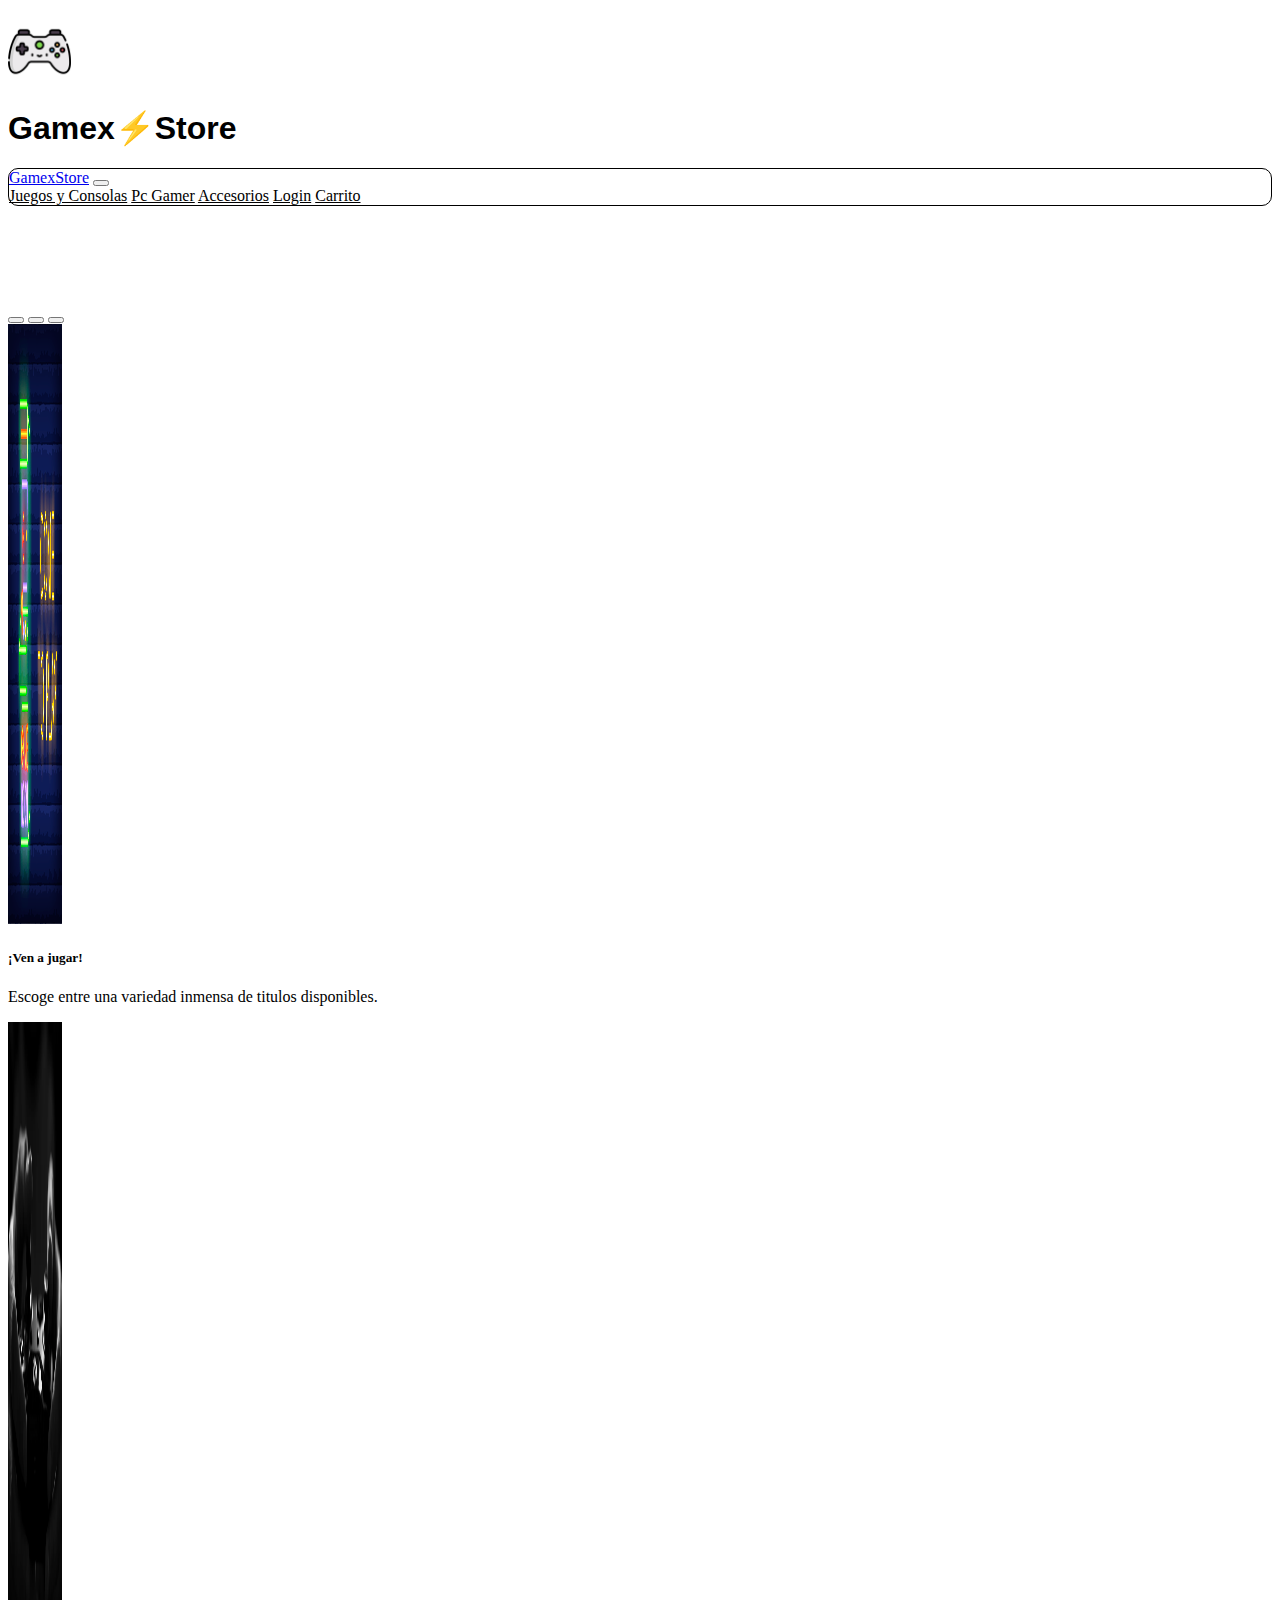
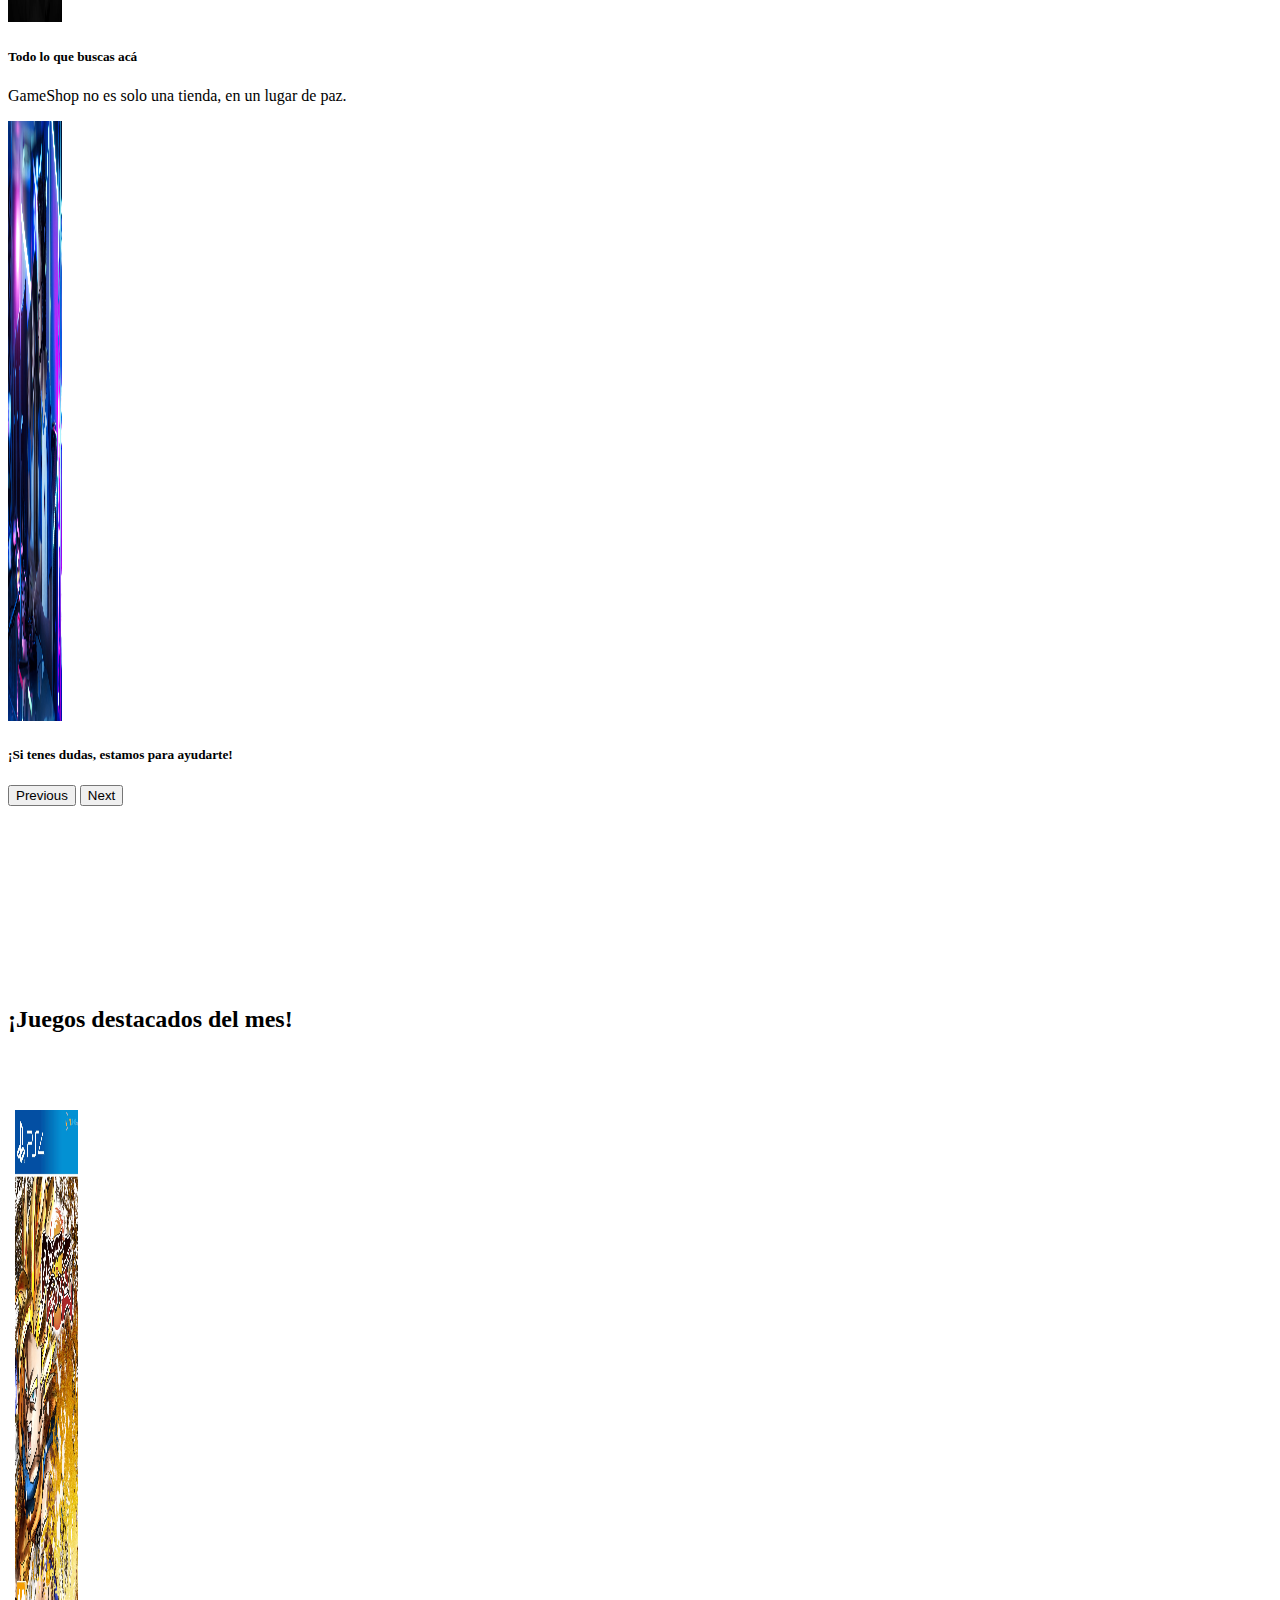
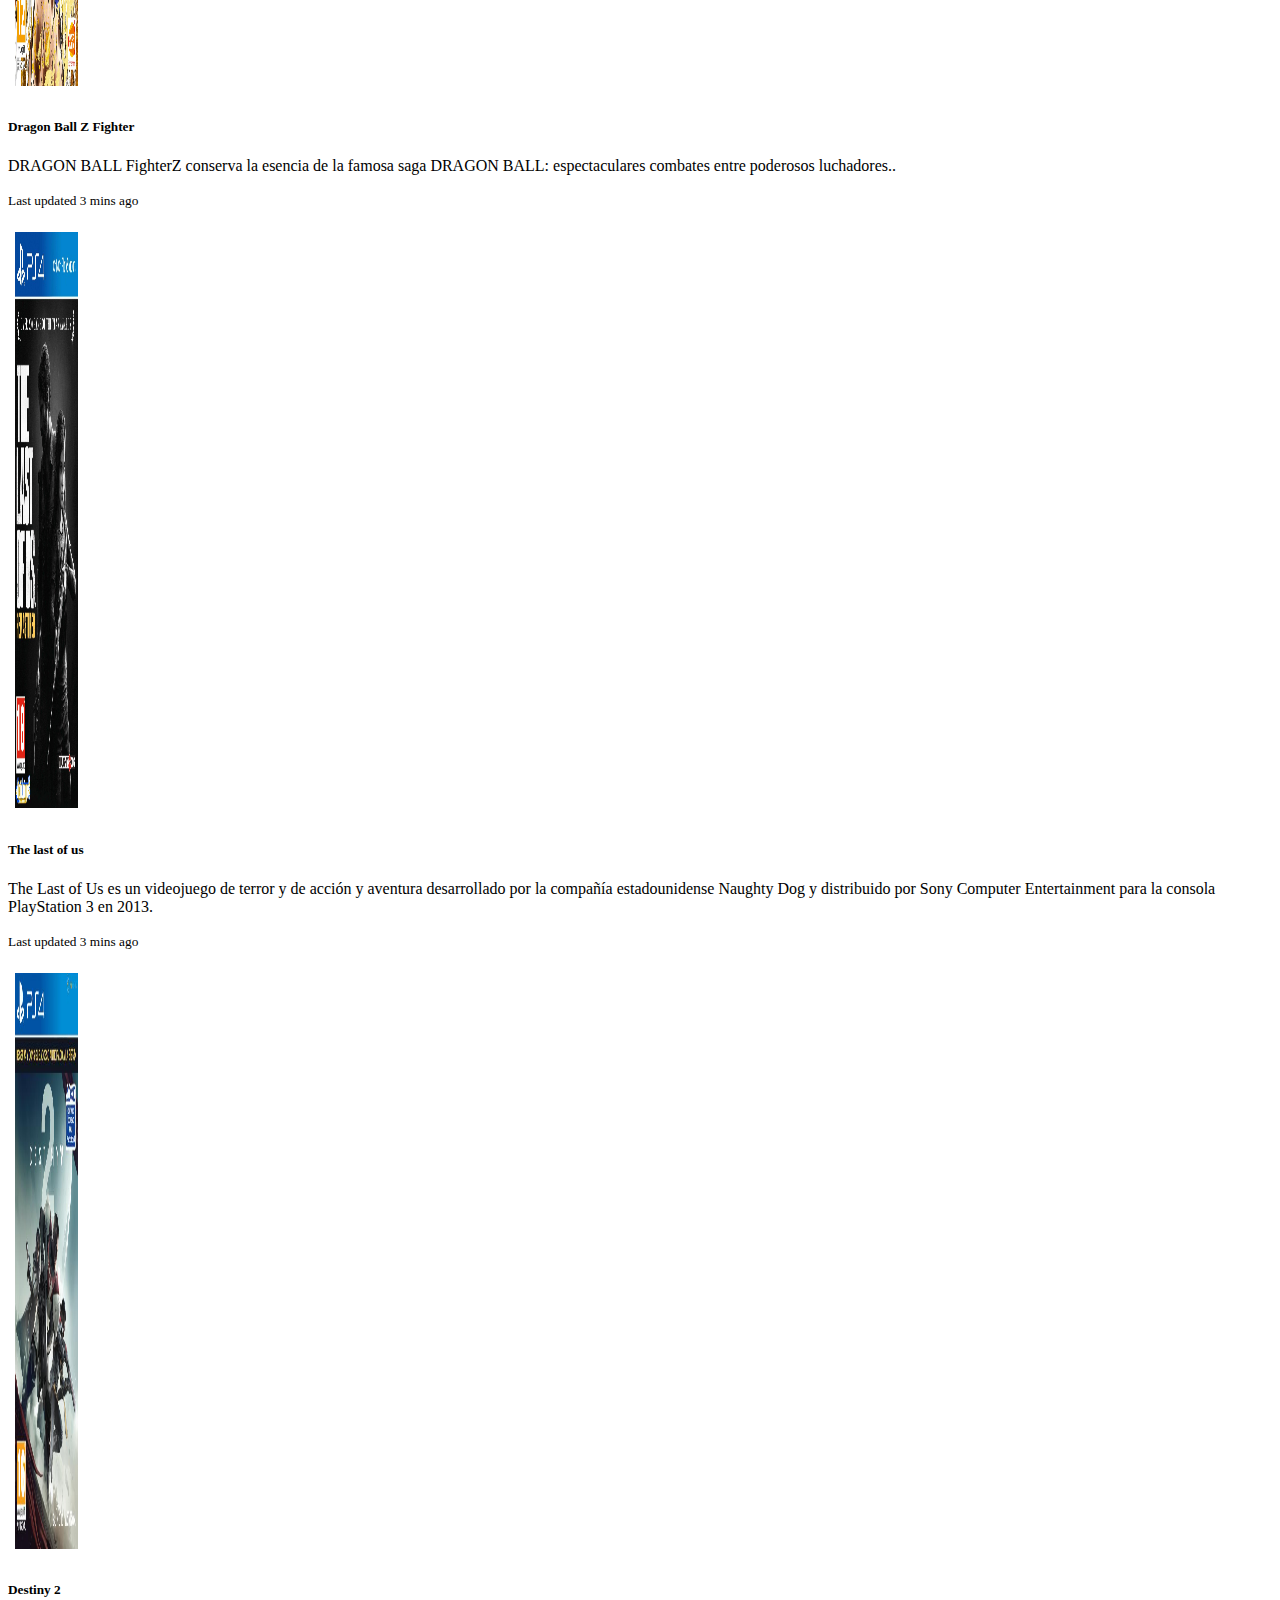
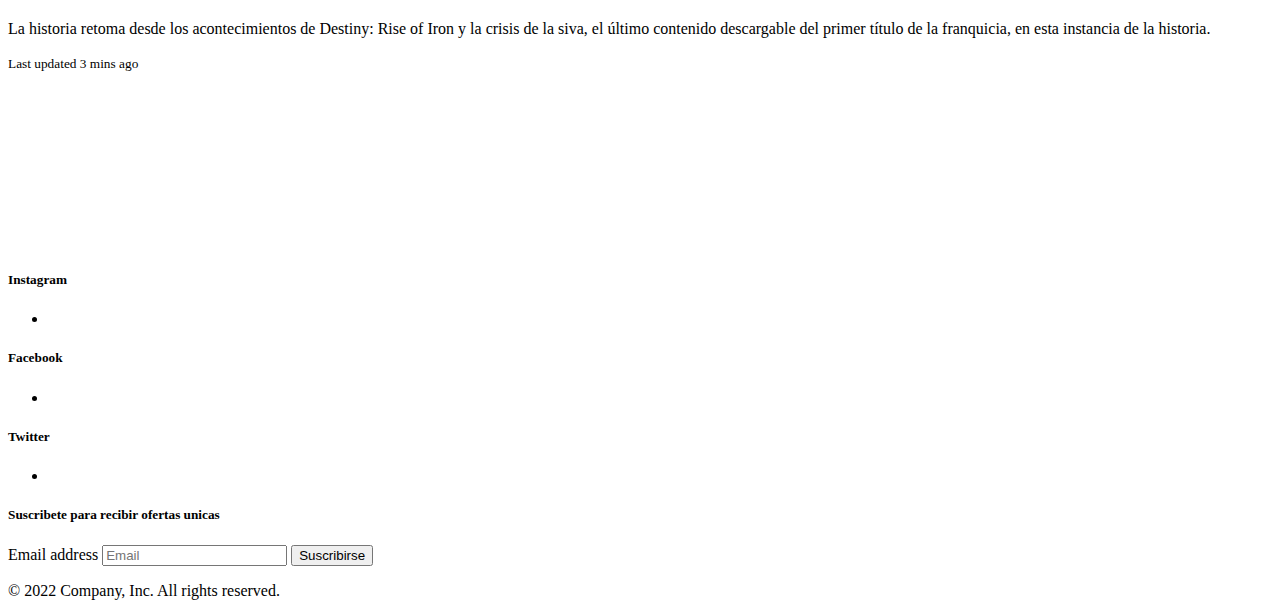
<file: index.html>
<!DOCTYPE html>
<html lang="en">

<head>
    <meta charset="UTF-8">
    <meta http-equiv="X-UA-Compatible" content="IE=edge">
    <meta name="viewport" content="width=device-width, initial-scale=1.0">
    <link rel="shortcut icon" href="./img/logo.png">
    <link href="https://cdn.jsdelivr.net/npm/bootstrap@5.1.3/dist/css/bootstrap.min.css" rel="stylesheet"
        integrity="sha384-1BmE4kWBq78iYhFldvKuhfTAU6auU8tT94WrHftjDbrCEXSU1oBoqyl2QvZ6jIW3" crossorigin="anonymous">
    <link rel="stylesheet" href="./css/index.css">
    <title>GameXstore</title>
</head>

<body>

    <!-- Encabezado -->

    <header class="container-fluid">
        <div class="heder">
            <div class="row">
                <div class="img col-md-12 d-flex justify-content-center">
                    <img src="img/logo.png" alt="imagensilla">
                </div>
                <div class="img col-xs-12 col-md-12 d-flex justify-content-center">
                    <h1>Gamex⚡Store</h1>
                </div>
            </div>
        </div>
        <div>



            <nav class="navbar navbar-expand-lg navbar-light">
                <div class="container-fluid">
                    <a class="navbar-brand" href="#">GamexStore</a>
                    <button class="navbar-toggler" type="button" data-bs-toggle="collapse"
                        data-bs-target="#navbarNavAltMarkup" aria-controls="navbarNavAltMarkup" aria-expanded="false"
                        aria-label="Toggle navigation">
                        <span class="navbar-toggler-icon"></span>
                    </button>
                    <div class="collapse navbar-collapse" id="navbarNavAltMarkup">
                        <div class="navbar-nav">
                            <a class="nav-link active" aria-current="page" href="./juegosConsolas.html">Juegos y
                                Consolas</a>
                            <a class="nav-link active" href="./pcGamer.html">Pc Gamer</a>
                            <a class="nav-link active" href="./pcAccesorios.html">Accesorios</a>
                            <a class="nav-link active" href="#">Login</a>
                            <a class="nav-link active" href="#">Carrito</a>
                        </div>
                    </div>
            </nav>
        </div>
    </header>






    <!-- Contenido principal -->

    <main>

        <!-- Carrusel -->

        <div class="container">
            <div class="carruu d-flex justify-content-center">
                <div id="carouselExampleCaptions" class="carousel slide" data-bs-ride="carousel">
                    <div class="carousel-indicators">
                        <button type="button" data-bs-target="#carouselExampleCaptions" data-bs-slide-to="0"
                            class="active" aria-current="true" aria-label="Slide 1"></button>
                        <button type="button" data-bs-target="#carouselExampleCaptions" data-bs-slide-to="1"
                            aria-label="Slide 2"></button>
                        <button type="button" data-bs-target="#carouselExampleCaptions" data-bs-slide-to="2"
                            aria-label="Slide 3"></button>
                    </div>
                    <div class="carousel-inner">
                        <div class="carousel-item active">
                            <img src="./img/carru1.png" class="img-fluid  carru d-block w-100" alt="1">
                            <div class="carousel-caption d-none d-md-block">
                                <h5>¡Ven a jugar!</h5>
                                <p>Escoge entre una variedad inmensa de titulos disponibles.</p>
                            </div>
                        </div>
                        <div class="carousel-item">
                            <img src="./img/carru2.png" class="carru d-block w-100" alt="2">
                            <div class="carousel-caption d-none d-md-block">
                                <h5>Todo lo que buscas acá</h5>
                                <p>GameShop no es solo una tienda, en un lugar de paz.</p>
                            </div>
                        </div>
                        <div class="carousel-item">
                            <img src="./img/carru4.jpg" class="carru d-block w-100" alt="3">
                            <div class="carousel-caption d-none d-md-block">
                                <h5>¡Si tenes dudas, estamos para ayudarte!</h5>
                                <p></p>
                            </div>
                        </div>
                    </div>
                    <button class="carousel-control-prev" type="button" data-bs-target="#carouselExampleCaptions"
                        data-bs-slide="prev">
                        <span class="carousel-control-prev-icon" aria-hidden="true"></span>
                        <span class="visually-hidden">Previous</span>
                    </button>
                    <button class="carousel-control-next" type="button" data-bs-target="#carouselExampleCaptions"
                        data-bs-slide="next">
                        <span class="carousel-control-next-icon" aria-hidden="true"></span>
                        <span class="visually-hidden">Next</span>
                    </button>
                </div>
            </div>
        </div>

        <!-- Cards -->

        <div class="container">
            <div class="row">
                <div class="titulo col-md-12 d-flex justify-content-center">
                    <h2>
                        ¡Juegos destacados del mes!
                    </h2>
                </div>
            </div>
        </div>

        <div class="container">
            <div class="row">
                <div class="card-group">
                    <div class="card p-4">
                        <img src="./img/Dragon-Ball-FighterZ-PS4.jpg" class="card-img-top" alt="...">
                        <div class="card-body">
                            <h5 class="card-title">Dragon Ball Z Fighter</h5>
                            <p class="card-text">DRAGON BALL FighterZ conserva la esencia de la famosa saga DRAGON BALL:
                                espectaculares combates entre poderosos luchadores..</p>
                            <p class="card-text"><small class="text-muted">Last updated 3 mins ago</small></p>
                        </div>
                    </div>
                    <div class="card p-4">
                        <img src="./img/TLOU.jpg" class="card-img-top" alt="...">
                        <div class="card-body">
                            <h5 class="card-title">The last of us</h5>
                            <p class="card-text">The Last of Us es un videojuego de terror y de acción y aventura
                                desarrollado por la compañía estadounidense Naughty Dog y distribuido por Sony Computer
                                Entertainment para la consola PlayStation 3 en 2013.
                            </p>
                            <p class="card-text"><small class="text-muted">Last updated 3 mins ago</small></p>
                        </div>
                    </div>
                    <div class="card p-4">
                        <img src="./img/ps4.png" class="card-img-top" alt="...">
                        <div class="card-body">
                            <h5 class="card-title">Destiny 2</h5>
                            <p class="card-text">La historia retoma desde los acontecimientos de Destiny: Rise of Iron y
                                la crisis de la siva, el último contenido descargable del primer título de la
                                franquicia, en esta instancia de la historia.</p>
                            <p class="card-text"><small class="text-muted">Last updated 3 mins ago</small></p>
                        </div>
                    </div>
                </div>
            </div>
        </div>

    </main>


    <!-- Footer -->

    <div class="container-fluid">
        <footer class="py-3 bg-light">
            <div class="row">
                <div class="col-sm-2 col-md-2 col-lg-2 lis">
                    <h5>Instagram</h5>
                    <ul class="nav">
                        <li></li>
                    </ul>
                </div>

                <div class="col-sm-2 col-md-2 col-lg-2 lis">
                    <h5>Facebook</h5>
                    <ul class="nav">
                        <li></li>
                    </ul>
                </div>

                <div class="col-sm-2 col-md-2 col-lg-2 lis">
                    <h5>Twitter</h5>
                    <ul class="nav">
                        <li></li>
                    </ul>
                </div>

                <div class="col-sm-2 col-md-2 col-lg-6">
                    <form>
                        <h5>Suscribete para recibir ofertas unicas</h5>
                        <div class="d-flex w-100 gap-2">
                            <label for="newsletter1" class="visually-hidden">Email address</label>
                            <input id="newsletter1" type="text" class="form-control" placeholder="Email">
                            <button class="btn btn-primary" type="button">Suscribirse</button>
                        </div>
                    </form>
                </div>
            </div>
            <div class="d-flex justify-content-center py-4 my-4 border-top">
                <p>© 2022 Company, Inc. All rights reserved.</p>

            </div>
        </footer>
    </div>



    <!-- JS -->

    <script src="https://cdn.jsdelivr.net/npm/bootstrap@5.1.3/dist/js/bootstrap.bundle.min.js"
        integrity="sha384-ka7Sk0Gln4gmtz2MlQnikT1wXgYsOg+OMhuP+IlRH9sENBO0LRn5q+8nbTov4+1p"
        crossorigin="anonymous"></script>
</body>

</html>
</file>
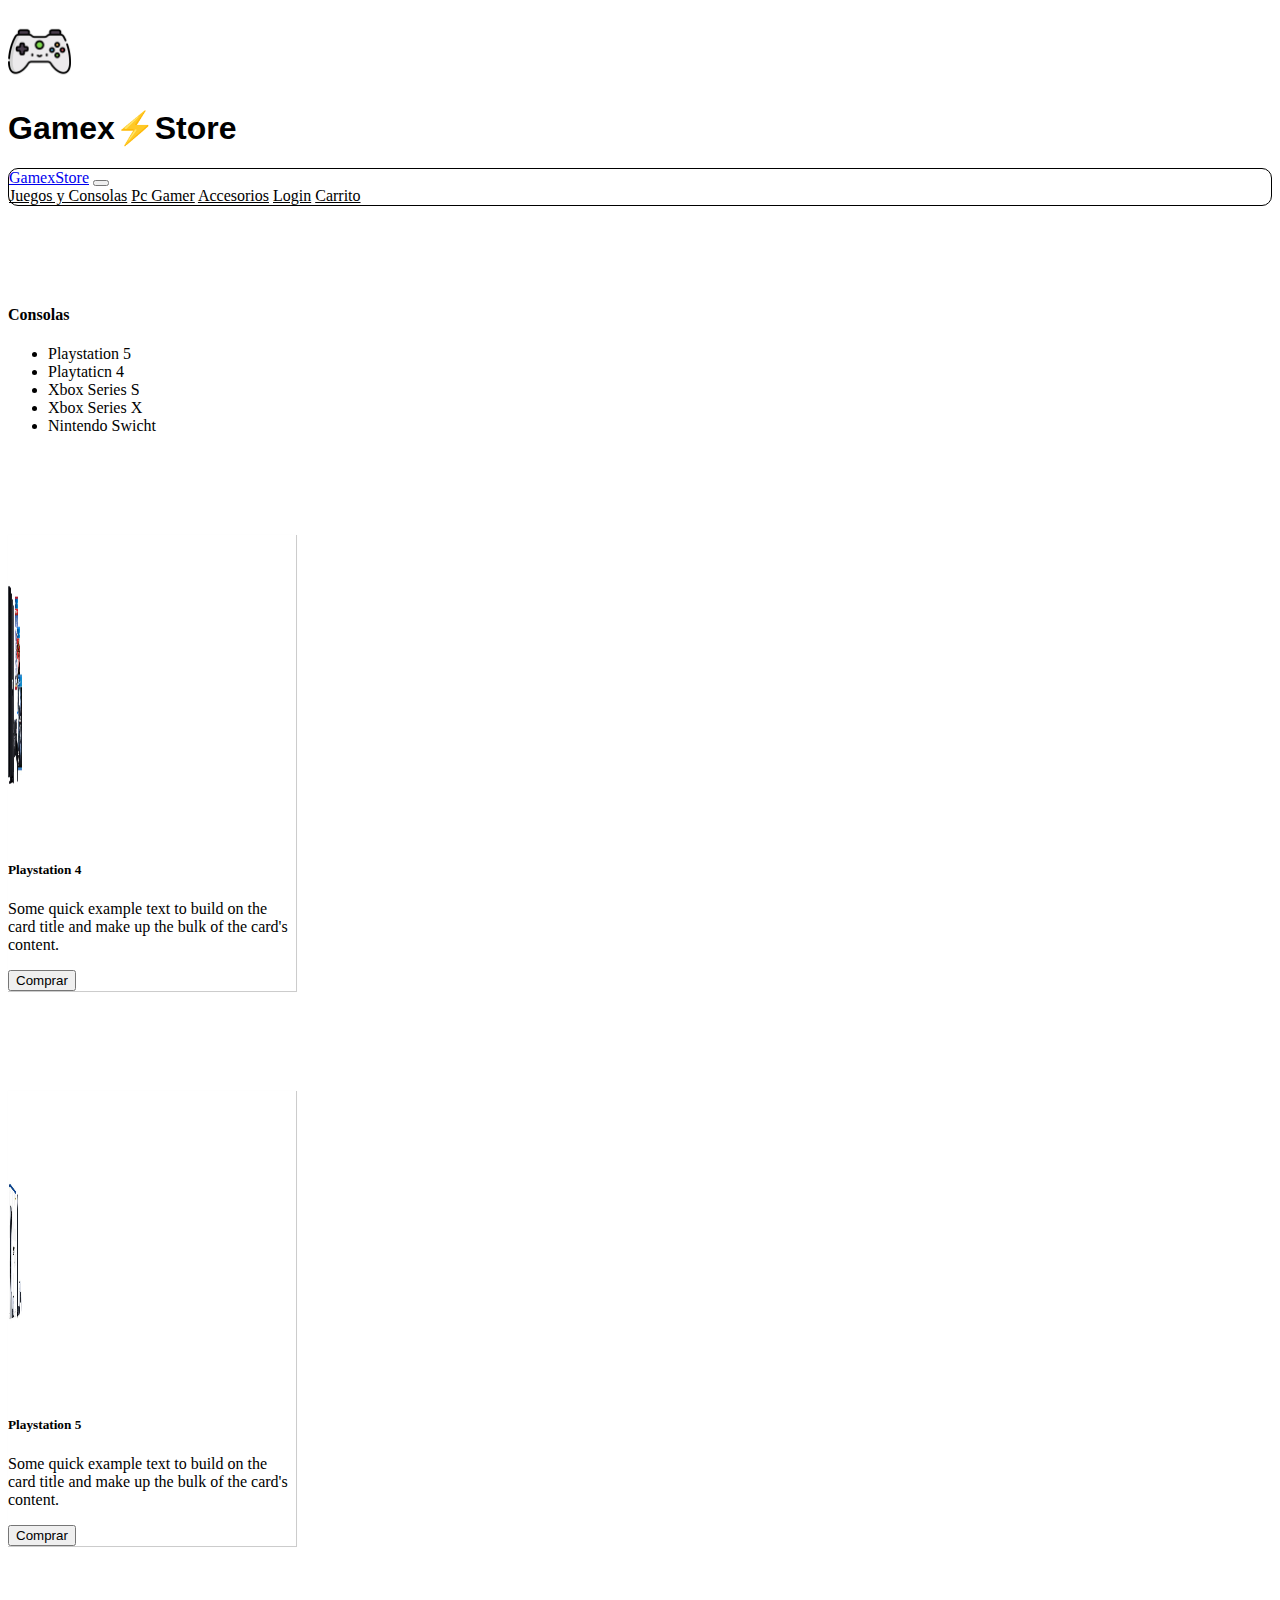
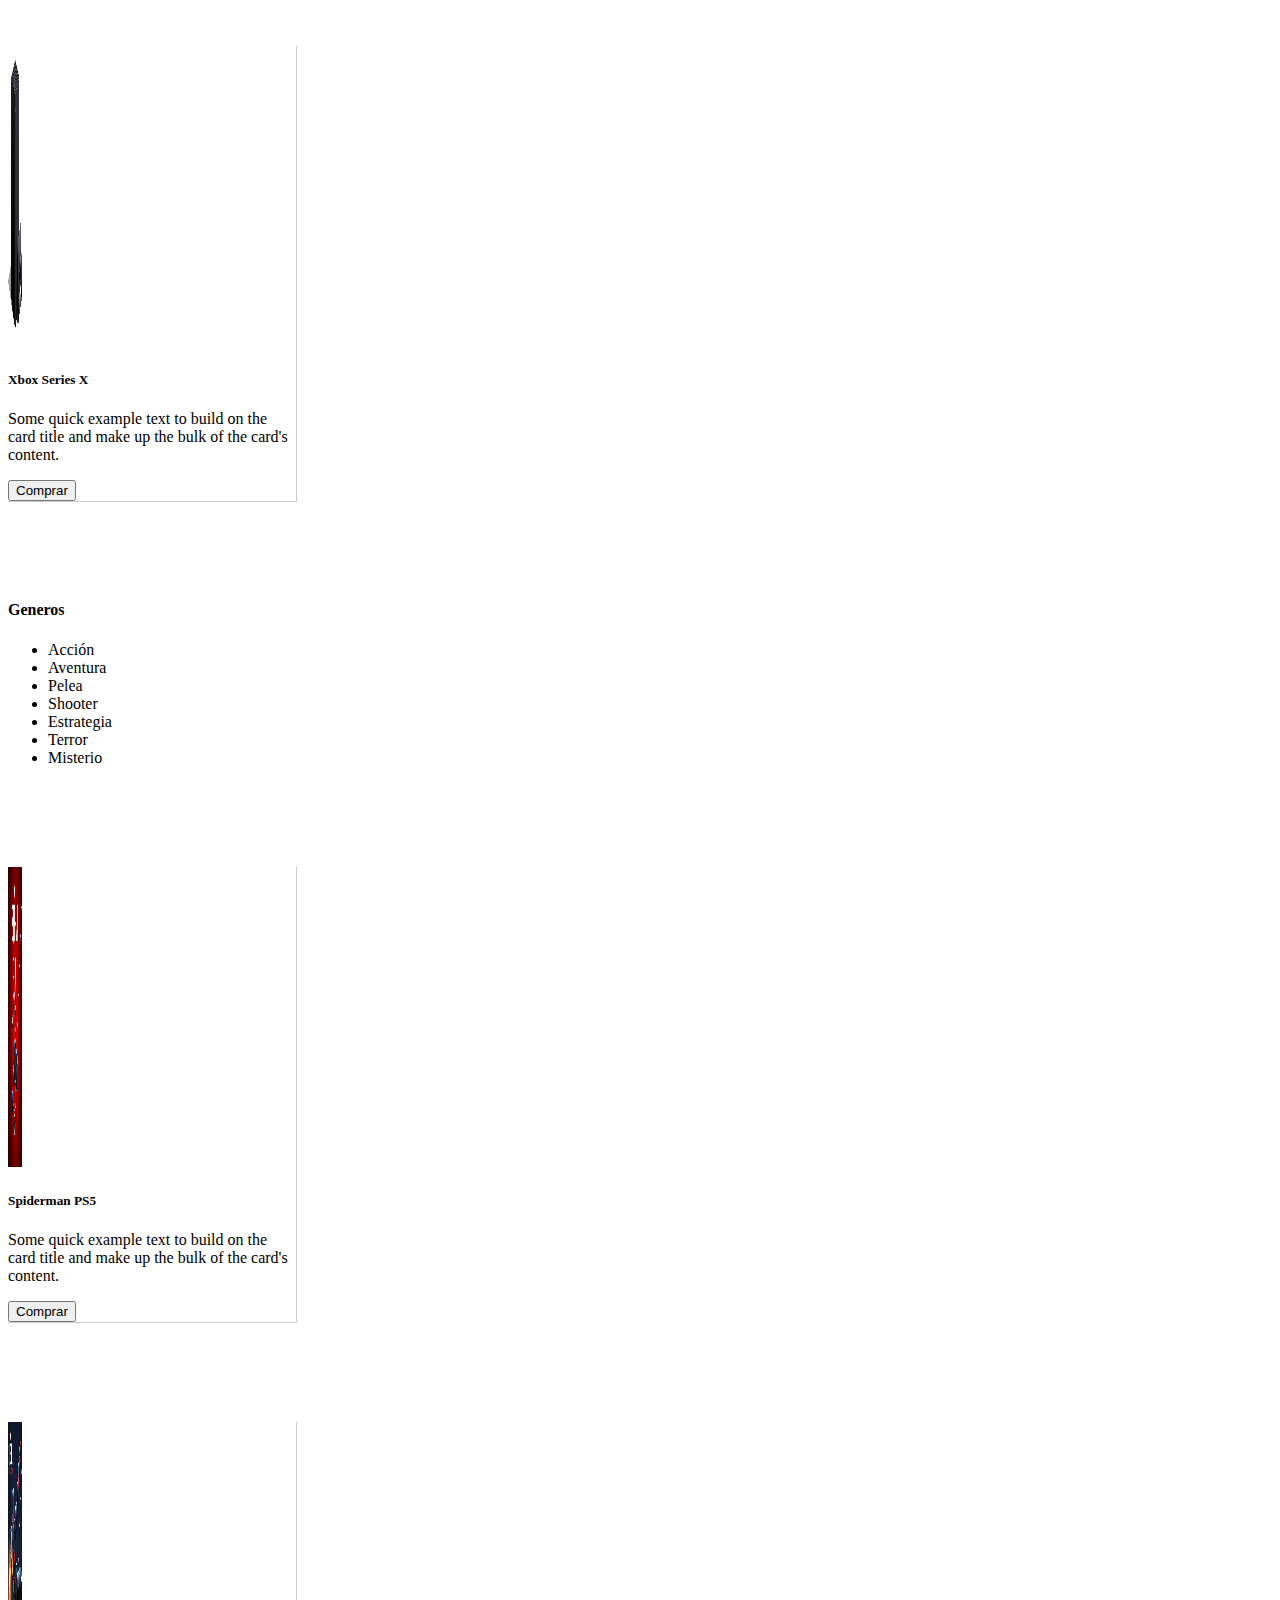
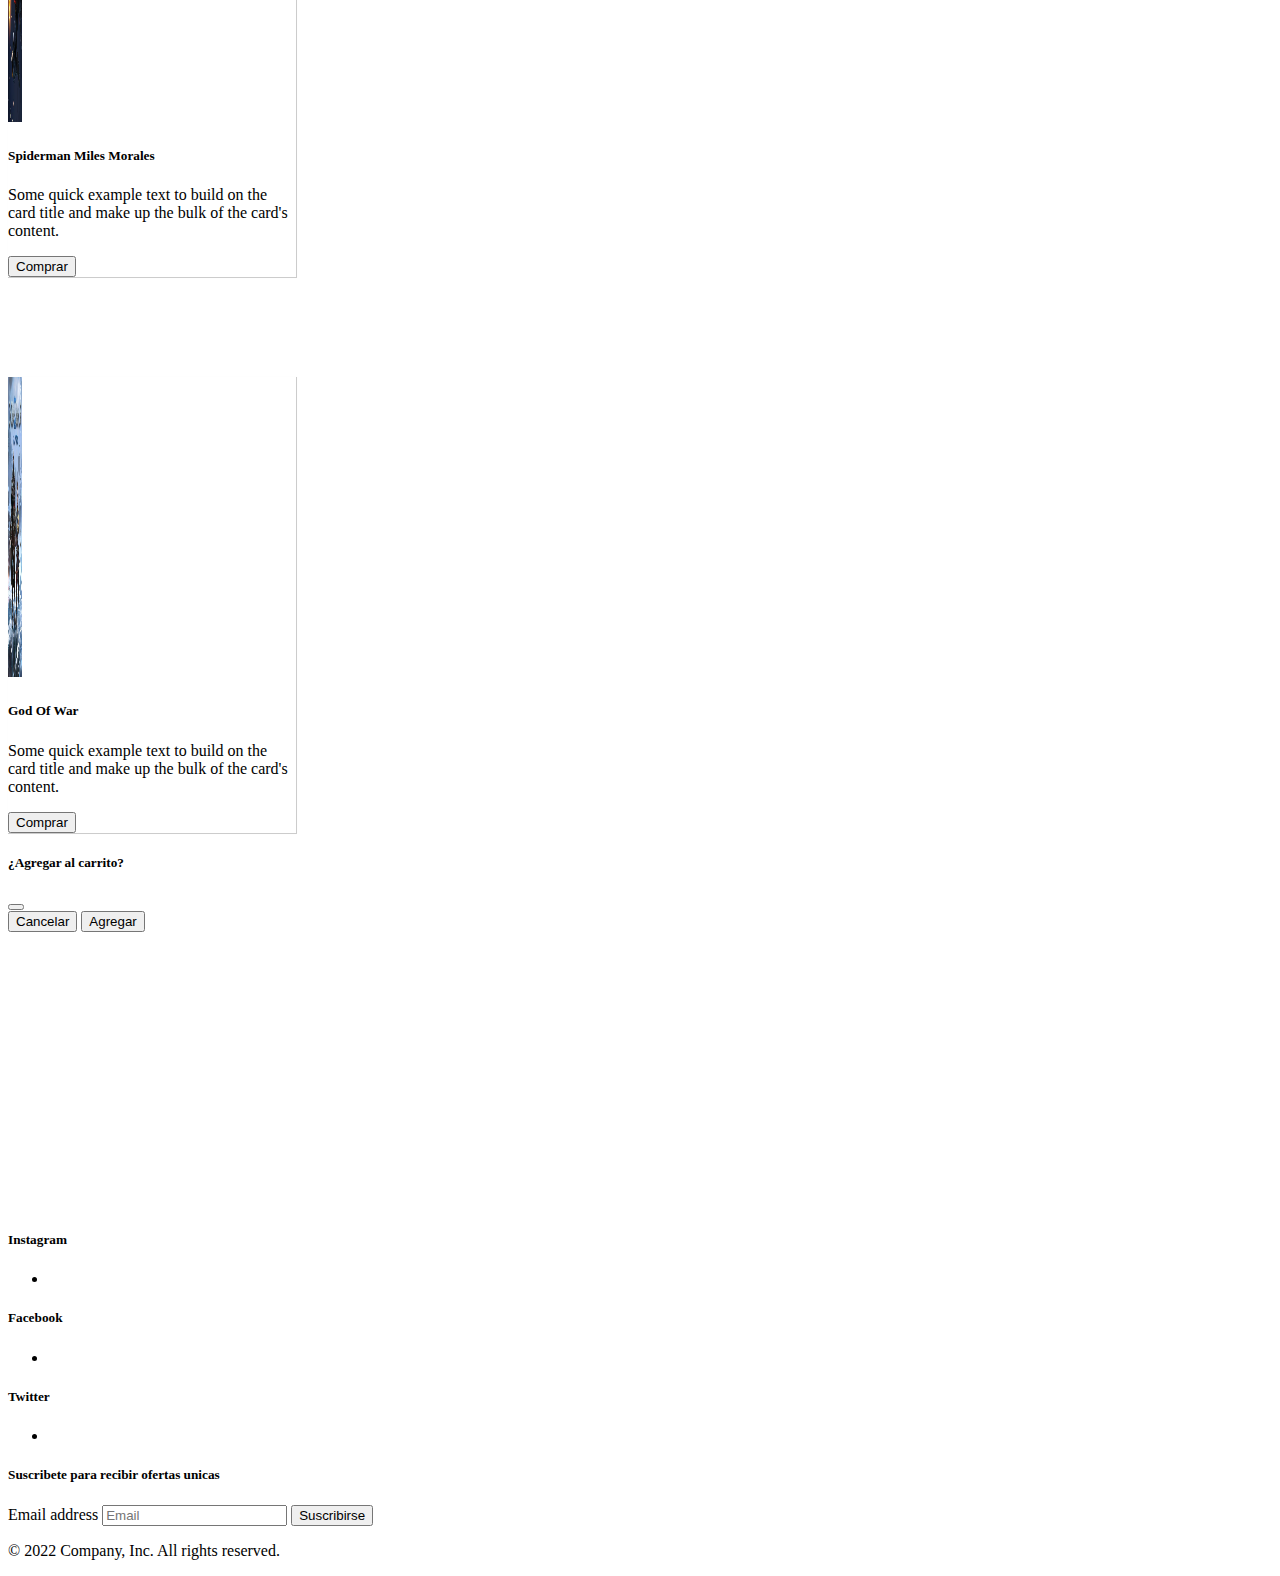
<file: juegosConsolas.html>
<!DOCTYPE html>
<html lang="en">

<head>
    <meta charset="UTF-8">
    <meta http-equiv="X-UA-Compatible" content="IE=edge">
    <meta name="viewport" content="width=device-width, initial-scale=1.0">
    <link rel="shortcut icon" href="./img/logo.png">
    <link href="https://cdn.jsdelivr.net/npm/bootstrap@5.1.3/dist/css/bootstrap.min.css" rel="stylesheet"
        integrity="sha384-1BmE4kWBq78iYhFldvKuhfTAU6auU8tT94WrHftjDbrCEXSU1oBoqyl2QvZ6jIW3" crossorigin="anonymous">
    <link rel="stylesheet" href="./css/juegosConsolas.css">
    <title>GameXstore</title>
</head>

<body>

    <!-- Encabezado -->

    <header class="container-fluid">
        <div class="heder">
            <div class="row">
                <div class="img col-md-12 d-flex justify-content-center">
                    <img src="img/logo.png" alt="imagensilla">
                </div>
                <div class="img col-md-12 d-flex justify-content-center">
                    <h1><a href="./index.html"></a>Gamex⚡Store</h1>
                </div>
            </div>
        </div>
        <div>
            <nav class="navbar navbar-expand-lg navbar-light bg-light">
                <div class="container-fluid">
                    <a class="navbar-brand" href="./index.html">GamexStore</a>
                    <button class="navbar-toggler" type="button" data-bs-toggle="collapse"
                        data-bs-target="#navbarNavAltMarkup" aria-controls="navbarNavAltMarkup" aria-expanded="false"
                        aria-label="Toggle navigation">
                        <span class="navbar-toggler-icon"></span>
                    </button>
                    <div class="collapse navbar-collapse" id="navbarNavAltMarkup">
                        <div class="navbar-nav">
                            <a class="nav-link active" aria-current="page" href="./juegosConsolas.html">Juegos y
                                Consolas</a>
                            <a class="nav-link active" href="./pcGamer.html">Pc Gamer</a>
                            <a class="nav-link active" href="./pcAccesorios.html">Accesorios</a>
                            <a class="nav-link active" href="#">Login</a>
                            <a class="nav-link active" href="#">Carrito</a>
                        </div>
                    </div>
            </nav>
        </div>
    </header>



    <!-- Contenido principal -->

    <main>
        <div class="container">
            <div class="row">

                <div class="categoria col-sm-12 col-md-12 col-lg-3">
                    <h4>Consolas</h4>
                    <ul>
                        <li>Playstation 5</li>
                        <li>Playtaticn 4</li>
                        <li>Xbox Series S</li>
                        <li>Xbox Series X</li>
                        <li>Nintendo Swicht</li>
                    </ul>

                </div>


                <div class="col-sm-12 col-md-12 col-lg-3 d-flex justify-content-center">
                    <div class="card cards" style="width: 18rem;">
                        <img src="./img/conso1.jpg" class="conso card-img-top" alt="Spiderman">
                        <div class="card-body">
                            <h5 class="card-title">Playstation 4</h5>
                            <p class="card-text">Some quick example text to build on the card title and make up the bulk
                                of
                                the
                                card's content.</p>
                            <!-- Boton modal -->
                            <button type="button" class="btn btn-primary" data-bs-toggle="modal"
                                data-bs-target="#exampleModal">
                                Comprar
                            </button>
                        </div>
                    </div>
                </div>

                <div class="col-sm-12 col-md-12 col-lg-3 d-flex justify-content-center">
                    <div class="card cards" style="width: 18rem;">
                        <img src="./img/conso2.jpg" class="conso card-img-top" alt="Spiderman">
                        <div class="card-body">
                            <h5 class="card-title">Playstation 5</h5>
                            <p class="card-text">Some quick example text to build on the card title and make up the bulk
                                of
                                the
                                card's content.</p>
                            <!-- Boton modal -->
                            <button type="button" class="btn btn-primary" data-bs-toggle="modal"
                                data-bs-target="#exampleModal">
                                Comprar
                            </button>
                        </div>
                    </div>
                </div>

                <div class="col-sm-12 col-md-12 col-lg-3 d-flex justify-content-center">
                    <div class="card cards" style="width: 18rem;">
                        <img src="./img/conso3.jpg" class="conso card-img-top" alt="Spiderman">
                        <div class="card-body">
                            <h5 class="card-title">Xbox Series X</h5>
                            <p class="card-text">Some quick example text to build on the card title and make up the bulk
                                of
                                the
                                card's content.</p>
                            <!-- Boton modal -->
                            <button type="button" class="btn btn-primary" data-bs-toggle="modal"
                                data-bs-target="#exampleModal">
                                Comprar
                            </button>
                        </div>
                    </div>
                </div>
            </div>

            <div class="row">

                <div class="categoria col-md-3">

                    <h4>Generos</h4>
                    <ul>
                        <li>Acción</li>
                        <li>Aventura</li>
                        <li>Pelea</li>
                        <li>Shooter</li>
                        <li>Estrategia</li>
                        <li>Terror</li>
                        <li>Misterio</li>
                    </ul>
                </div>

                <div class="col-sm-12 col-md-12 col-lg-3 d-flex justify-content-center">
                    <div class="card cards" style="width: 18rem;">
                        <img src="./img/Spidy.jpg" class="card-img-top" alt="Spiderman">
                        <div class="card-body">
                            <h5 class="card-title">Spiderman PS5</h5>
                            <p class="card-text">Some quick example text to build on the card title and make up the bulk
                                of
                                the
                                card's content.</p>
                            <!-- Boton modal -->
                            <button type="button" class="btn btn-primary" data-bs-toggle="modal"
                                data-bs-target="#exampleModal">
                                Comprar
                            </button>
                        </div>
                    </div>
                </div>

                <div class="col-sm-12 col-md-12 col-lg-3 d-flex justify-content-center">
                    <div class="card cards" style="width: 18rem;">
                        <img src="./img/spidyMiles.jpg" class="card-img-top" alt="Spiderman">
                        <div class="card-body">
                            <h5 class="card-title">Spiderman Miles Morales</h5>
                            <p class="card-text">Some quick example text to build on the card title and make up the bulk
                                of
                                the
                                card's content.</p>
                            <!-- Boton modal -->
                            <button type="button" class="btn btn-primary" data-bs-toggle="modal"
                                data-bs-target="#exampleModal">
                                Comprar
                            </button>
                        </div>
                    </div>
                </div>

                <div class="col-sm-12 col-md-12 col-lg-3 d-flex justify-content-center">
                    <div class="card cards" style="width: 18rem;">
                        <img src="./img/GOW5.png" class="card-img-top" alt="Spiderman">
                        <div class="card-body">
                            <h5 class="card-title">God Of War</h5>
                            <p class="card-text">Some quick example text to build on the card title and make up the bulk
                                of
                                the
                                card's content.</p>
                            <!-- Boton modal -->
                            <button type="button" class="btn btn-primary" data-bs-toggle="modal"
                                data-bs-target="#exampleModal">
                                Comprar
                            </button>
                        </div>
                    </div>
                </div>
            </div>
        </div>

        <!-- Modal -->

        <div class="modal fade" id="exampleModal" tabindex="-1" aria-labelledby="exampleModalLabel" aria-hidden="true">
            <div class="modal-dialog">
                <div class="modal-content">
                    <div class="modal-header">
                        <h5 class="modal-title" id="exampleModalLabel">¿Agregar al carrito?</h5>
                        <button type="button" class="btn-close" data-bs-dismiss="modal" aria-label="Close"></button>
                    </div>
                    <div class="modal-footer">
                        <button type="button" class="btn btn-secondary" data-bs-dismiss="modal">Cancelar</button>
                        <button type="button" class="btn btn-primary">Agregar</button>
                    </div>
                </div>
            </div>
        </div>







    </main>




    <!-- Footer -->

    <div class="container-fluid">
        <footer class="py-5 bg-light">
            <div class="row">
                <div class="col-sm-2 col-md-2 col-lg-2 lis">
                    <h5>Instagram</h5>
                    <ul class="nav">
                        <li></li>
                    </ul>
                </div>

                <div class="col-sm-2 col-md-2 col-lg-2 lis">
                    <h5>Facebook</h5>
                    <ul class="nav">
                        <li></li>
                    </ul>
                </div>

                <div class="col-sm-2 col-md-2 col-lg-2 lis">
                    <h5>Twitter</h5>
                    <ul class="nav">
                        <li></li>
                    </ul>
                </div>

                <div class="col-sm-2 col-md-2 col-lg-6">
                    <form>
                        <h5>Suscribete para recibir ofertas unicas</h5>
                        <div class="d-flex w-100 gap-2">
                            <label for="newsletter1" class="visually-hidden">Email address</label>
                            <input id="newsletter1" type="text" class="form-control" placeholder="Email">
                            <button class="btn btn-primary" type="button">Suscribirse</button>
                        </div>
                    </form>
                </div>
            </div>
            <div class="d-flex justify-content-center py-4 my-4 border-top">
                <p>© 2022 Company, Inc. All rights reserved.</p>

            </div>
        </footer>
    </div>



    <!-- JS -->

    <script src="https://cdn.jsdelivr.net/npm/bootstrap@5.1.3/dist/js/bootstrap.bundle.min.js"
        integrity="sha384-ka7Sk0Gln4gmtz2MlQnikT1wXgYsOg+OMhuP+IlRH9sENBO0LRn5q+8nbTov4+1p"
        crossorigin="anonymous"></script>
</body>

</html>
</file>
<file: css/index.css>
/* Estilos de Header y Navbar */


h1{
    font-family: 'Franklin Gothic Medium', 'Arial Narrow', Arial, sans-serif;
}

img{
    width: 5%; 
}

.heder{
    margin-top: 20px;
}

.nav-link{
    color: black;

}

/* .navbar{
    box-shadow: 0 1px 1px 1px rgba(0, 0, 0, 0.2);
    
} */
.navbar{
    border: solid #000000 1px;
    border-radius: 10px;
}


   /* Carrusel */

.carousel-inner{
    border-radius: 50px;
    
}

.carru{
    height: 600px;
    
}

#carouselExampleCaptions{
    margin-top: 100px;
    margin-bottom: 200px;
    width: 85%;

}


   /* Cards */

.card-group{
    margin-top: 70px;
    margin-bottom: 200px;
    
    
}

.card-img-top{
    height: 576px;
    padding: 7px;
}
 
body::-webkit-scroll-bar{
    color: orange;
}

/* Footer */





/* Medidas queries */

@media only screen and (max-width: 768px) and (min-width: 300px){
    .carousel{
        display: none;
    }
    .titulo{
        margin-top: 70px;
    }
    .lis{
        display: none;
        }
        
}
</file>
<file: css/juegosConsolas.css>
/* Estilos de Header y Navbar */

h1{
    font-family: 'Franklin Gothic Medium', 'Arial Narrow', Arial, sans-serif;
}

img{
    width: 5%; 
}

.heder{
    margin-top: 20px;
}

.nav-link{
    color: black;

}

.navbar{
    border: solid #000000 1px;
    border-radius: 10px;
}


/* CSS de Cards */

.categoria{
    margin-top: 100px;
}

.card{
    margin-top: 100px;
}

.card-img-top{
    
    height: 300px;
}


.cards{
    box-shadow: 0 0.5px 0.5px 0.5px rgba(0, 0, 0, 0.2);
    overflow: hidden;
    transition: all 0.25s;
}

.cards:hover{
    transform: translateY(-10px);
    box-shadow: 0 12px 16px rgba(0, 0, 0, 0.2);

}


/* Footer */

footer{
    margin-top: 300px;
}

/* Media queries */

@media only screen and (max-width: 768px) and (min-width: 300px){
    .lis{
        display: none;
    }

}
</file>
